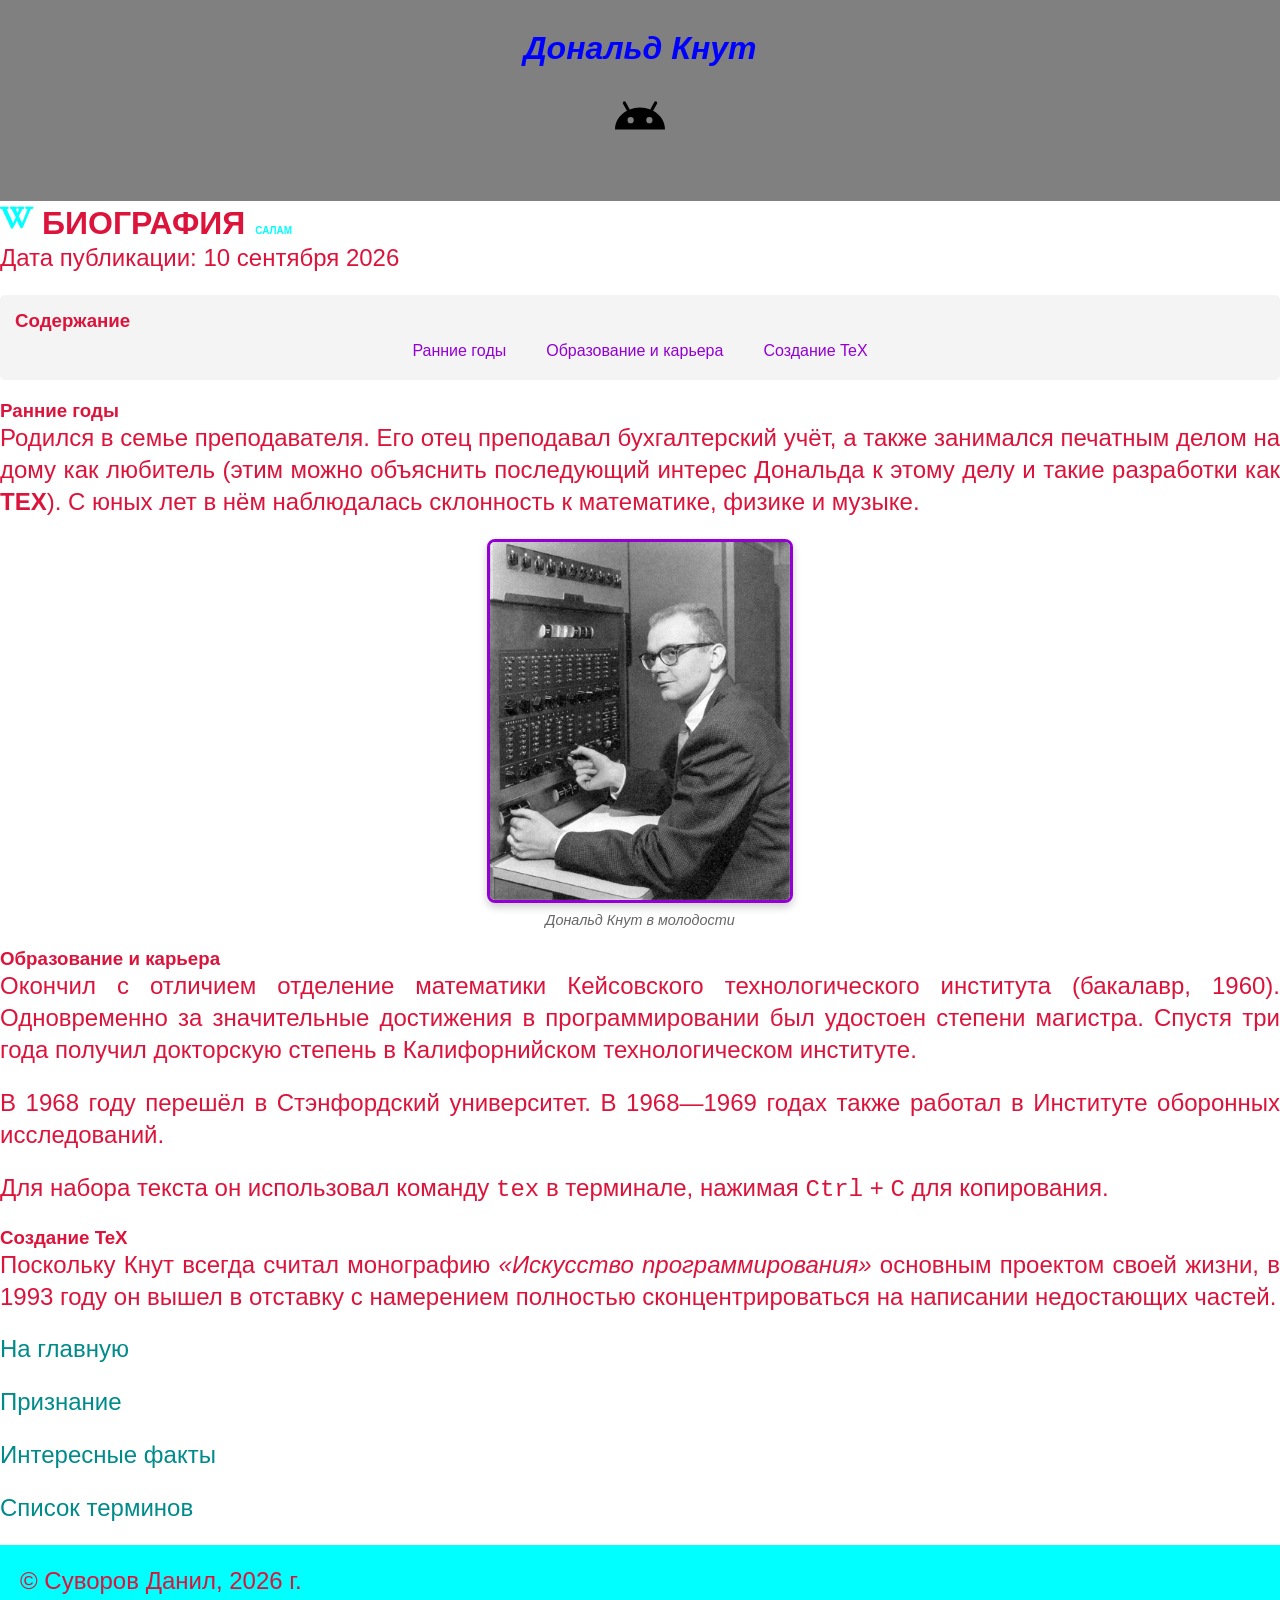
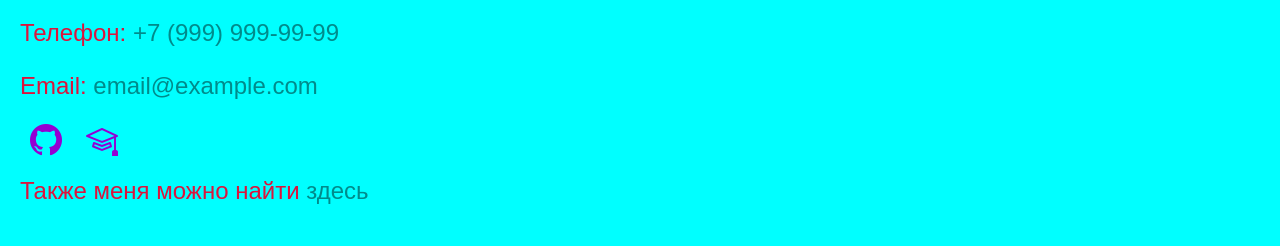
<file: article1.html>
<!DOCTYPE html>
<html lang="ru">
<head>
    <meta charset="UTF-8">
    <meta name="viewport" content="width=device-width, initial-scale=1.0">
    <meta name="keywords" content="Дональд Кнут, информатика, программирование, алгоритмы, TeX, биография">
    <meta name="description" content="Биография Дональда Кнута — американского учёного в области информатики, автора TeX и «Искусства программирования».">
    <meta property="og:title" content="Биография - Дональд Кнут">
    <meta property="og:site_name" content="Дональд Кнут">
    <meta property="og:url" content="https://funnysmailey.github.io/Donald_Knut/article1.html">
    <meta property="og:description" content="">
    <meta property="og:image" content="https://funnysmailey.github.io/Donald_Knut/img/share.jpg">
    <title>Биография - Дональд Кнут</title>
    <link rel="stylesheet" href="css/style.css">
    
    <link rel="stylesheet" href="https://cdn.jsdelivr.net/npm/bootstrap-icons@1.13.1/font/bootstrap-icons.min.css">
    <link rel="icon" type="img/ico" sizes="32x32" href="img/favicon.ico">
    <link rel="icon" type="img/ico" sizes="16x16" href="img/favicon.ico">
    <link rel="shortcut icon" href="icons/favicon.ico">
</head>
<body>
    <header>
        <h1>Дональд Кнут</h1>
        <img height="100px" width="50px" src="img/android.svg" alt="">
    </header>
    <main>
        <section class="content">
            <h2>Биография</h2>
            
            <p>Дата публикации: <time datetime="2026-09-10">10 сентября 2026</time></p>

            
            <nav class="toc">
                <h3>Содержание</h3>
                <ul>
                    <li><a href="#early-life">Ранние годы</a></li>
                    <li><a href="#education">Образование и карьера</a></li>
                    <li><a href="#tex">Создание TeX</a></li>
                </ul>
            </nav>

            
            <h3 id="early-life">Ранние годы</h3>
            <p>Родился в семье преподавателя. Его отец преподавал бухгалтерский учёт, а также занимался печатным делом на дому как любитель (этим можно объяснить последующий интерес Дональда к этому делу и такие разработки как <strong>ΤΕΧ</strong>). С юных лет в нём наблюдалась склонность к математике, физике и музыке.</p>

            
            <figure>
                <img src="img/дональд кнут молодость.jpg" alt="Дональд Кнут в молодости" width="300">
                <figcaption>Дональд Кнут в молодости</figcaption>
            </figure>

            <h3 id="education">Образование и карьера</h3>
            <p>Окончил с отличием отделение математики Кейсовского технологического института (бакалавр, <time datetime="1960">1960</time>). Одновременно за значительные достижения в программировании был удостоен степени магистра. Спустя три года получил докторскую степень в Калифорнийском технологическом институте.</p>
            <p>В <time datetime="1968">1968</time> году перешёл в Стэнфордский университет. В <time datetime="1968">1968</time>—<time datetime="1969">1969</time> годах также работал в Институте оборонных исследований.</p>

        
            <p>Для набора текста он использовал команду <code>tex</code> в терминале, нажимая <kbd>Ctrl</kbd> + <kbd>C</kbd> для копирования.</p>

            <h3 id="tex">Создание TeX</h3>
            <p>Поскольку Кнут всегда считал монографию <em>«Искусство программирования»</em> основным проектом своей жизни, в <time datetime="1993">1993</time> году он вышел в отставку с намерением полностью сконцентрироваться на написании недостающих частей.</p>

            
            <p><a href="index.html">На главную</a></p>
            <p><a href="article2.html">Признание</a></p>
            <p><a href="article3.html">Интересные факты</a></p>
            <p><a href="article4.html">Список терминов</a></p>
        </section>
    </main>
    <footer>
        <p>&copy; Суворов Данил, 2026 г.</p>
       
        <p>Телефон: <a href="tel:+79999999999">+7 (999) 999-99-99</a></p>
        <p>Email: <a href="mailto:email@example.com">email@example.com</a></p>
        <div class="social-icons">
            <a href="https://github.com/" target="_blank"><i class="bi bi-github"></i></a>
            <a href="https://moodle.inueco.ru/" target="_blank"><i class="bi bi-mortarboard"></i></a>
        </div>
        <p>Также меня можно найти <a target="_blank" href="https://moodle.inueco.ru/">здесь</a></p>
    </footer>
</body>
</html>
</file>
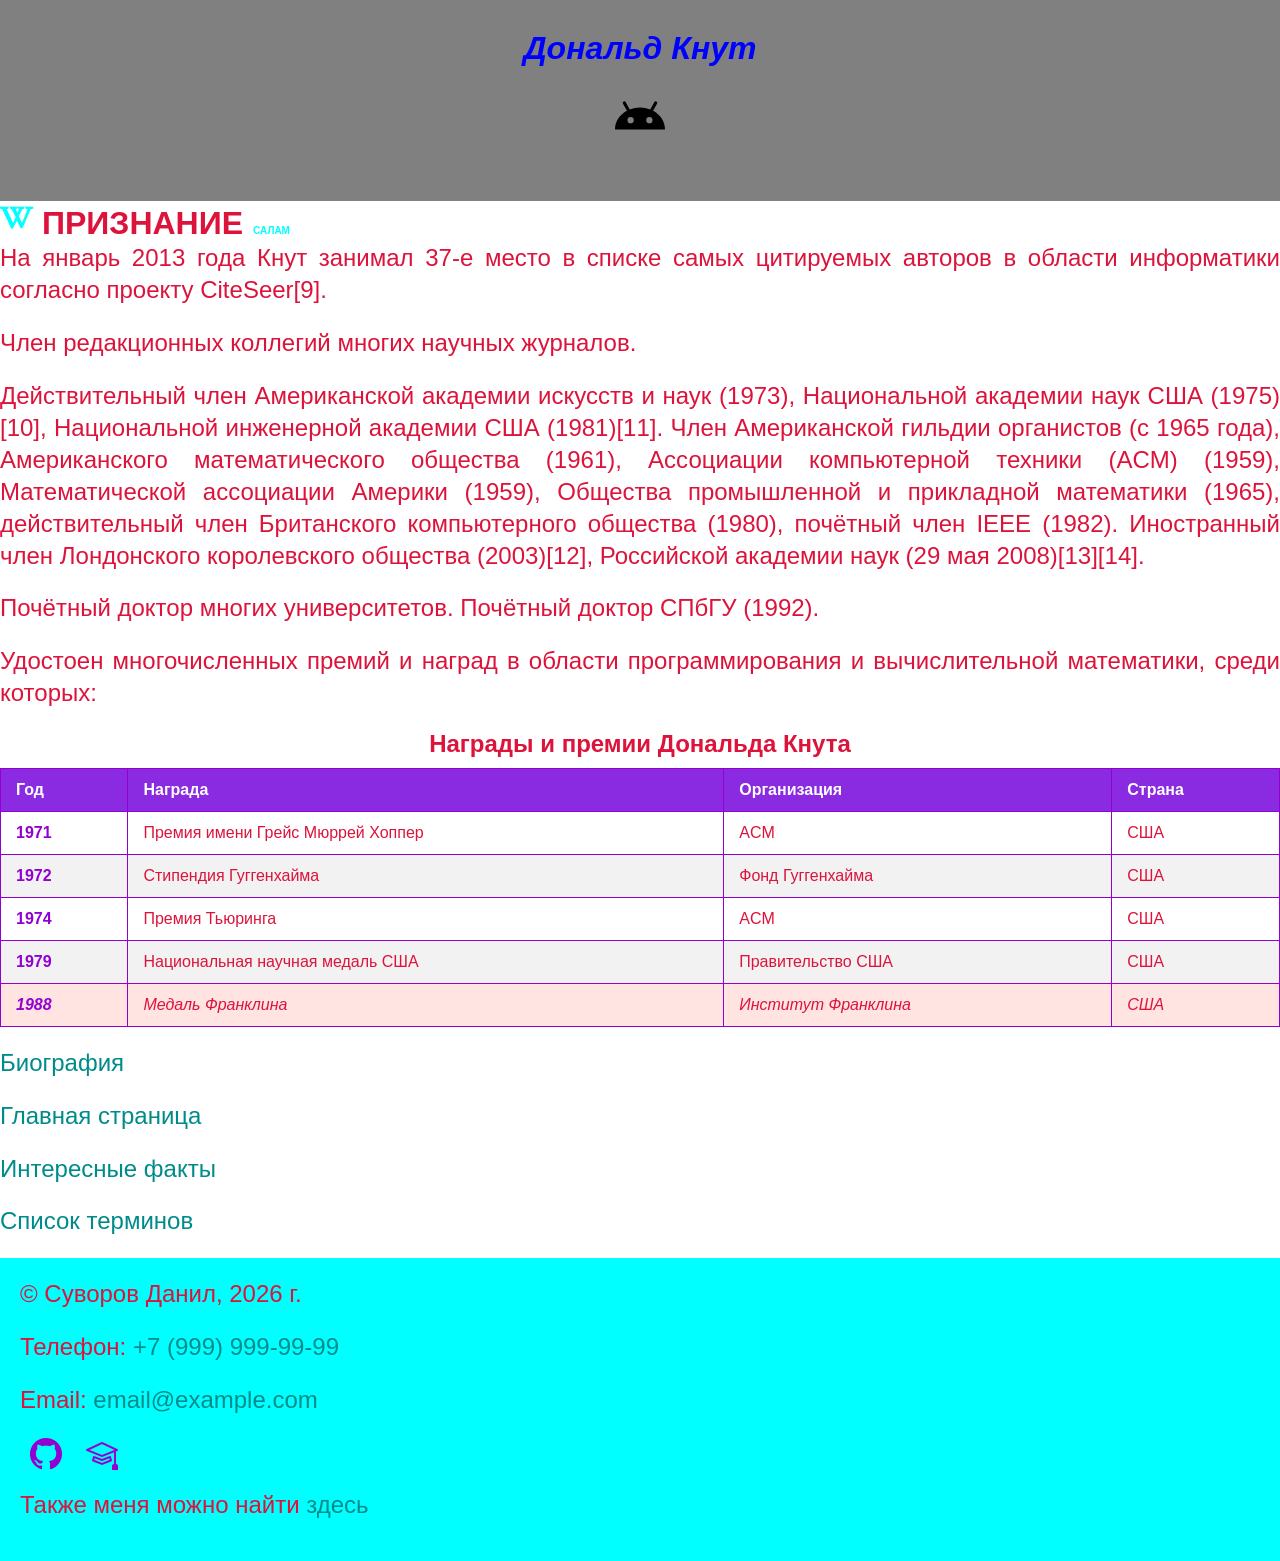
<file: article2.html>
<!DOCTYPE html>
<html lang="ru">
<head>
    <meta charset="UTF-8">
    <meta name="viewport" content="width=device-width, initial-scale=1.0">
    <meta name="keywords" content="Дональд Кнут, информатика, программирование, алгоритмы, TeX, биография">
    <meta name="description" content="Признание Дональда Кнута — достижения американского учёного в области информатики, автора TeX и «Искусства программирования».">
    <meta property="og:title" content="Признание - Дональд Кнут">
    <meta property="og:site_name" content="Дональд Кнут">
    <meta property="og:url" content="https://funnysmailey.github.io/Donald_Knut/article2.html">
    <meta property="og:description" content="Краткое описание страницы">
    <meta property="og:image" content="https://funnysmailey.github.io/Donald_Knut/img/share.jpg">
    <title>Признание - Дональд Кнут</title>
    <link rel="stylesheet" href="css/style.css">
    
    <link rel="stylesheet" href="https://cdn.jsdelivr.net/npm/bootstrap-icons@1.13.1/font/bootstrap-icons.min.css">
    <link rel="icon" type="img/ico" sizes="32x32" href="img/favicon.ico">
    <link rel="icon" type="img/ico" sizes="16x16" href="img/favicon.ico">
    <link rel="shortcut icon" href="icons/favicon.ico">
</head>
<body>
    <header>
        <h1>Дональд Кнут</h1>
        <img height="100px" width="50px" src="img/android.svg" alt="">
    </header>
    <main>
        <section class="content">
            <h2>Признание</h2>
            <p>На январь 2013 года Кнут занимал 37-е место в списке самых цитируемых авторов в области информатики согласно проекту CiteSeer[9].</p>
            <p>Член редакционных коллегий многих научных журналов.</p>
            <p>Действительный член Американской академии искусств и наук (1973), Национальной академии наук США (1975)[10], Национальной инженерной академии США (1981)[11]. Член Американской гильдии органистов (с 1965 года), Американского математического общества (1961), Ассоциации компьютерной техники (ACM) (1959), Математической ассоциации Америки (1959), Общества промышленной и прикладной математики (1965), действительный член Британского компьютерного общества (1980), почётный член IEEE (1982). Иностранный член Лондонского королевского общества (2003)[12], Российской академии наук (29 мая 2008)[13][14].</p>
            <p>Почётный доктор многих университетов. Почётный доктор СПбГУ (1992).</p>
            <p>Удостоен многочисленных премий и наград в области программирования и вычислительной математики, среди которых:</p>

            
            <table>
                <caption>Награды и премии Дональда Кнута</caption>
                <thead>
                    <tr>
                        <th>Год</th>
                        <th>Награда</th>
                        <th>Организация</th>
                        <th>Страна</th>
                    </tr>
                </thead>
                <tbody>
                    <tr>
                        <td><time datetime="1971">1971</time></td>
                        <td>Премия имени Грейс Мюррей Хоппер</td>
                        <td>ACM</td>
                        <td>США</td>
                    </tr>
                    <tr>
                        <td><time datetime="1972">1972</time></td>
                        <td>Стипендия Гуггенхайма</td>
                        <td>Фонд Гуггенхайма</td>
                        <td>США</td>
                    </tr>
                    <tr>
                        <td><time datetime="1974">1974</time></td>
                        <td>Премия Тьюринга</td>
                        <td>ACM</td>
                        <td>США</td>
                    </tr>
                    <tr>
                        <td><time datetime="1979">1979</time></td>
                        <td>Национальная научная медаль США</td>
                        <td>Правительство США</td>
                        <td>США</td>
                    </tr>
                    <tr>
                        <td><time datetime="1988">1988</time></td>
                        <td>Медаль Франклина</td>
                        <td>Институт Франклина</td>
                        <td>США</td>
                    </tr>
                </tbody>
            </table>

            
            <p><a href="article1.html">Биография</a></p>
            <p><a href="index.html">Главная страница</a></p>
            <p><a href="article3.html">Интересные факты</a></p>
            <p><a href="article4.html">Список терминов</a></p>
        </section>
    </main>
    <footer>
        <p>&copy; Суворов Данил, 2026 г.</p>
        
        <p>Телефон: <a href="tel:+79999999999">+7 (999) 999-99-99</a></p>
        <p>Email: <a href="mailto:email@example.com">email@example.com</a></p>
        <div class="social-icons">
            <a href="https://github.com/" target="_blank"><i class="bi bi-github"></i></a>
            <a href="https://moodle.inueco.ru/" target="_blank"><i class="bi bi-mortarboard"></i></a>
        </div>
        <p>Также меня можно найти <a target="_blank" href="https://moodle.inueco.ru/">здесь</a></p>
    </footer>
</body>
</html>
</file>
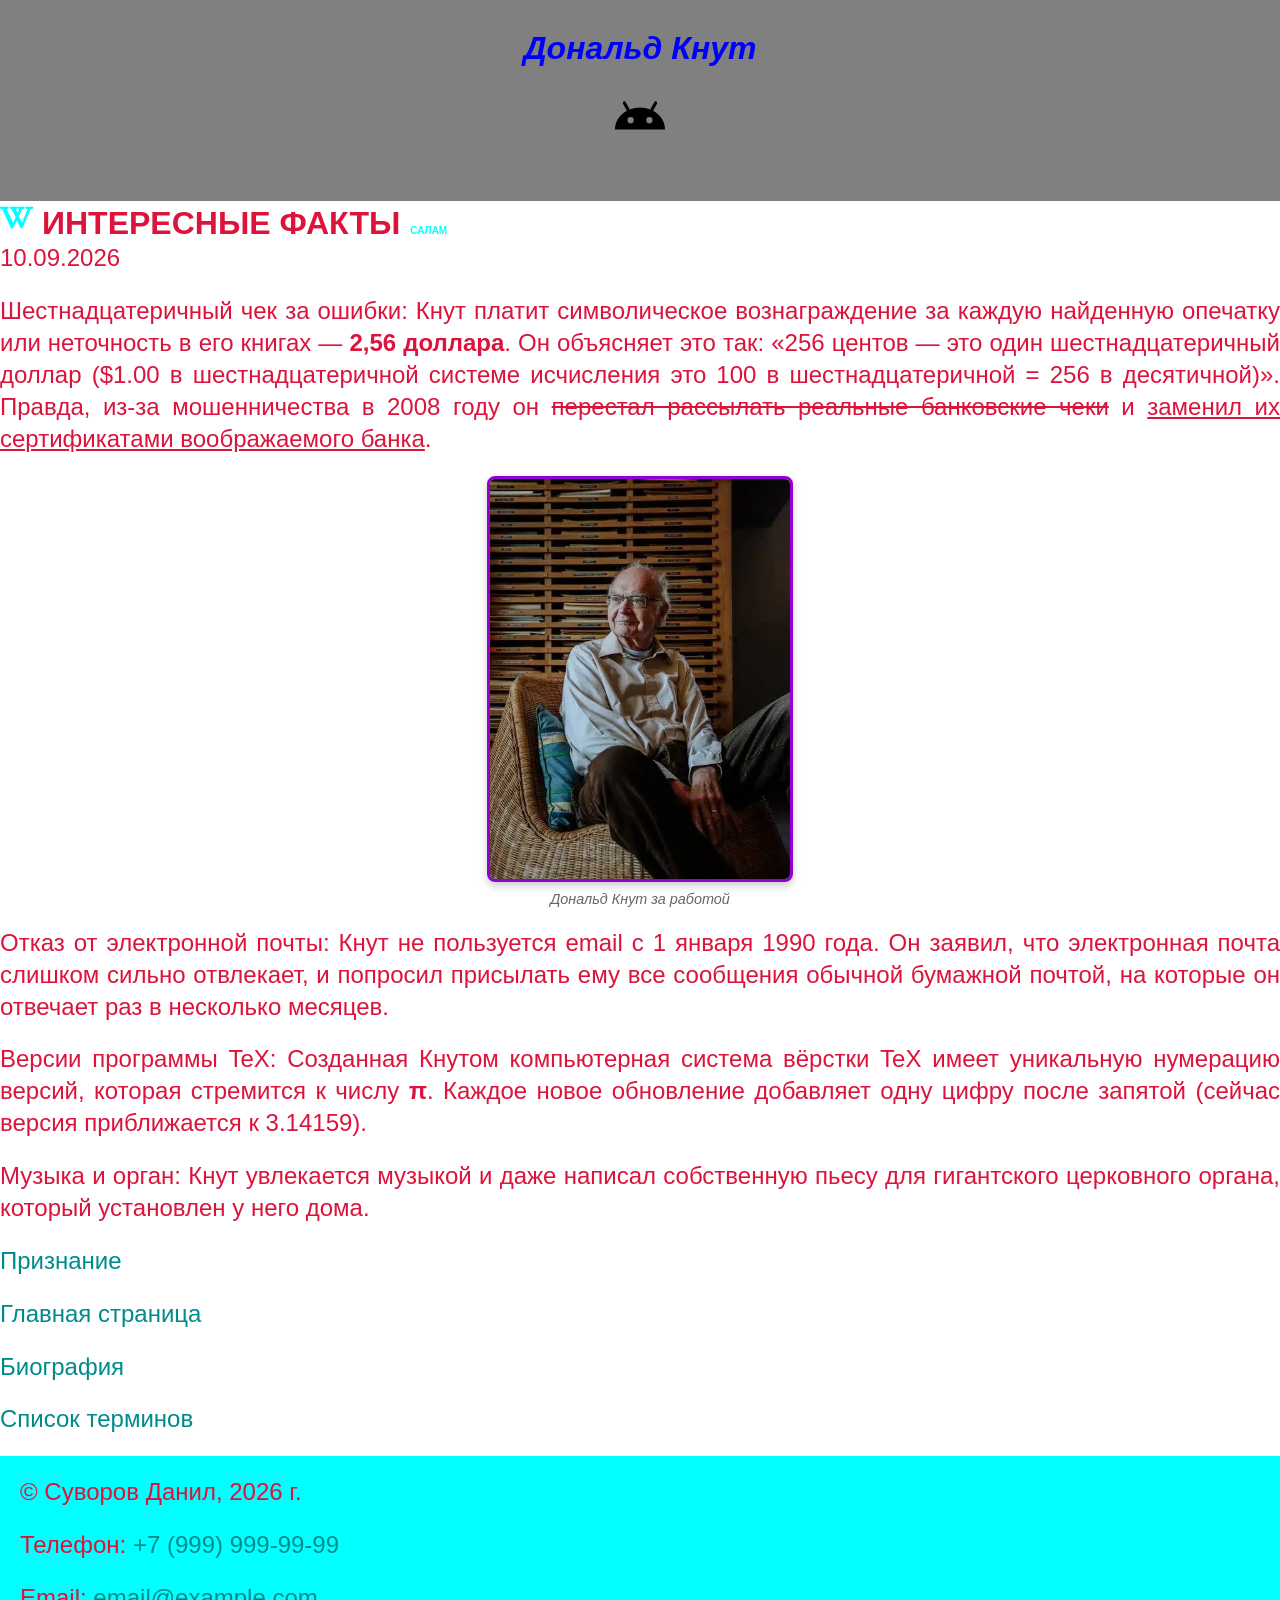
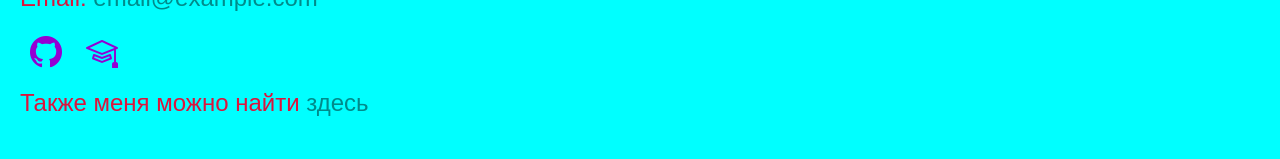
<file: article3.html>
<!DOCTYPE html>
<html lang="ru">
<head>
    <meta charset="UTF-8">
    <meta name="viewport" content="width=device-width, initial-scale=1.0">
    <meta name="keywords" content="Дональд Кнут, информатика, программирование, алгоритмы, TeX, биография">
    <meta name="description" content="Дональд Кнут — интересные факты американского учёного в области информатики, автора TeX и «Искусства программирования».">
    <meta property="og:title" content="Интересные факты - Дональд Кнут">
    <meta property="og:site_name" content="Дональд Кнут">
    <meta property="og:url" content="https://funnysmailey.github.io/Donald_Knut/article3.html">
    <meta property="og:description" content="">
    <meta property="og:image" content="https://funnysmailey.github.io/Donald_Knut/img/share.jpg">
    <title>Интересные факты - Дональд Кнут</title>
    <link rel="stylesheet" href="css/style.css">
    
    <link rel="stylesheet" href="https://cdn.jsdelivr.net/npm/bootstrap-icons@1.13.1/font/bootstrap-icons.min.css">
    <link rel="icon" type="img/ico" sizes="32x32" href="img/favicon.ico">
    <link rel="icon" type="img/ico" sizes="16x16" href="img/favicon.ico">
    <link rel="shortcut icon" href="icons/favicon.ico">
</head>
<body>
    <header>
        <h1>Дональд Кнут</h1>
        <img height="100px" width="50px" src="img/android.svg" alt="">
    </header>
    <main>
        <section class="content">
            <h2>Интересные факты</h2>
            <p>10.09.2026</p>
            <p>Шестнадцатеричный чек за ошибки: Кнут платит символическое вознаграждение за каждую найденную опечатку или неточность в его книгах — <strong>2,56 доллара</strong>. Он объясняет это так: «256 центов — это один шестнадцатеричный доллар ($1.00 в шестнадцатеричной системе исчисления это 100 в шестнадцатеричной = 256 в десятичной)». Правда, из-за мошенничества в <time datetime="2008">2008</time> году он <del>перестал рассылать реальные банковские чеки</del> и <ins>заменил их сертификатами воображаемого банка</ins>.</p>

            
            <figure>
                <img src="img/Дональд Кнут.webp" alt="Дональд Кнут за работой" width="300">
                <figcaption>Дональд Кнут за работой</figcaption>
            </figure>

            <p>Отказ от электронной почты: Кнут не пользуется email с <time datetime="1990-01-01">1 января 1990 года</time>. Он заявил, что электронная почта слишком сильно отвлекает, и попросил присылать ему все сообщения обычной бумажной почтой, на которые он отвечает раз в несколько месяцев.</p>
            <p>Версии программы TeX: Созданная Кнутом компьютерная система вёрстки TeX имеет уникальную нумерацию версий, которая стремится к числу <strong>π</strong>. Каждое новое обновление добавляет одну цифру после запятой (сейчас версия приближается к 3.14159).</p>
            <p>Музыка и орган: Кнут увлекается музыкой и даже написал собственную пьесу для гигантского церковного органа, который установлен у него дома.</p>

            
            <p><a href="article2.html">Признание</a></p>
            <p><a href="index.html">Главная страница</a></p>
            <p><a href="article1.html">Биография</a></p>
            <p><a href="article4.html">Список терминов</a></p>
        </section>
    </main>
    <footer>
        <p>&copy; Суворов Данил, 2026 г.</p>
        
        <p>Телефон: <a href="tel:+79999999999">+7 (999) 999-99-99</a></p>
        <p>Email: <a href="mailto:email@example.com">email@example.com</a></p>
        <div class="social-icons">
            <a href="https://github.com/" target="_blank"><i class="bi bi-github"></i></a>
            <a href="https://moodle.inueco.ru/" target="_blank"><i class="bi bi-mortarboard"></i></a>
        </div>
        <p>Также меня можно найти <a target="_blank" href="https://moodle.inueco.ru/">здесь</a></p>
    </footer>
</body>
</html>
</file>
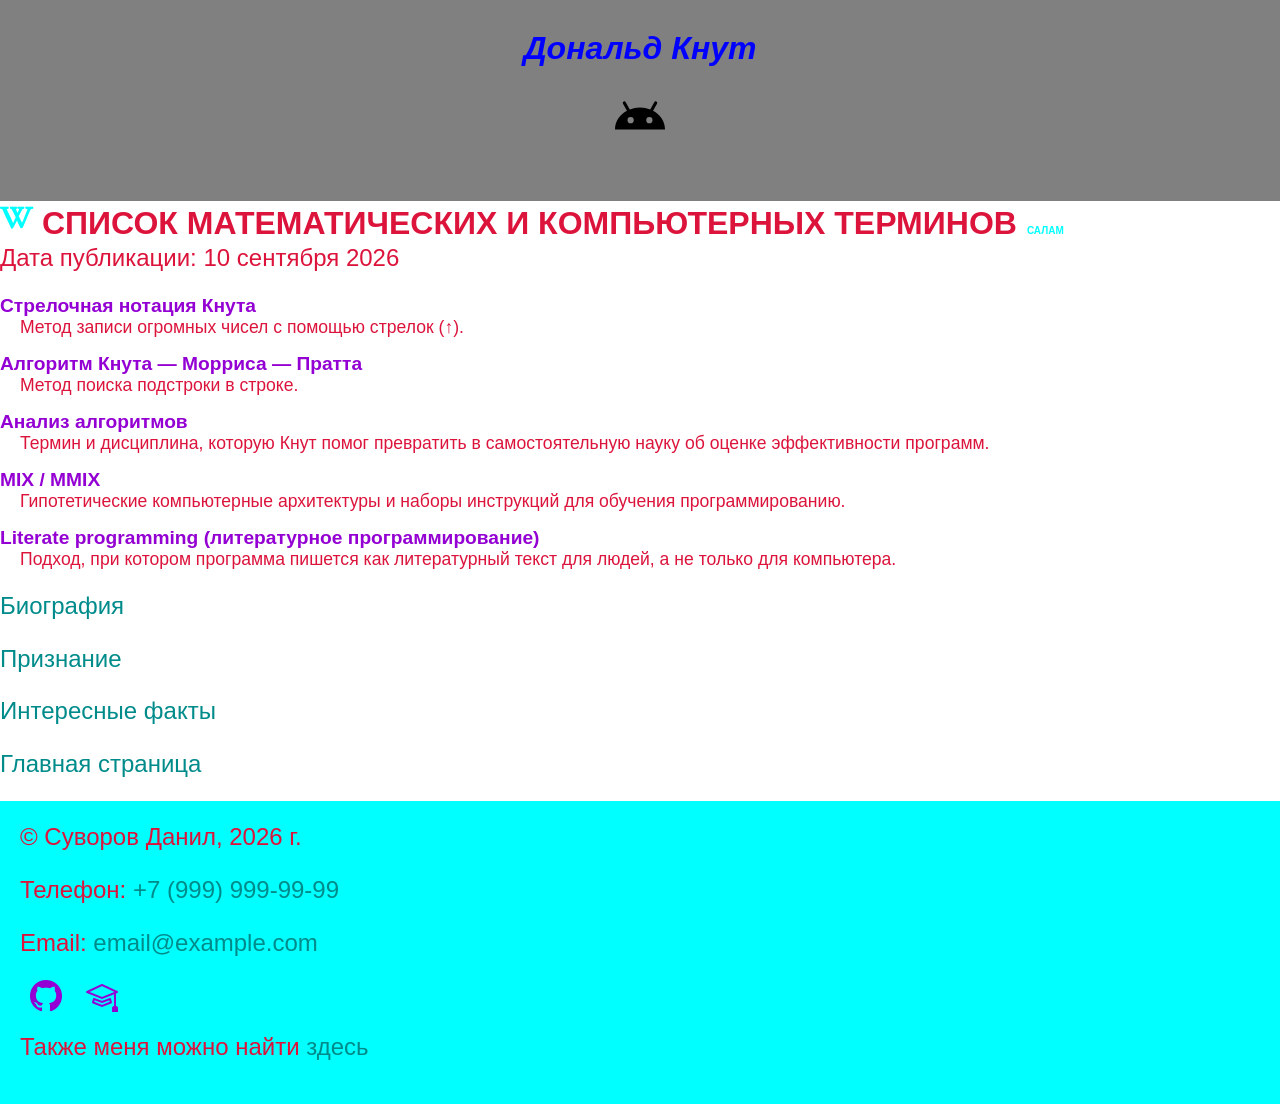
<file: article4.html>
<!DOCTYPE html>
<html lang="ru">
<head>
    <meta charset="UTF-8">
    <meta name="viewport" content="width=device-width, initial-scale=1.0">
    <meta name="keywords" content="Дональд Кнут, информатика, программирование, алгоритмы, TeX, биография">
    <meta name="description" content="Дональд Кнут — список терминов американского учёного в области информатики, автора TeX и «Искусства программирования».">
    <meta property="og:title" content="Список терминов - Дональд Кнут">
    <meta property="og:site_name" content="Дональд Кнут">
    <meta property="og:url" content="https://funnysmailey.github.io/Donald_Knut/article4.html">
    <meta property="og:description" content="">
    <meta property="og:image" content="https://funnysmailey.github.io/Donald_Knut/img/share.jpg">
    <title>Список терминов - Дональд Кнут</title>
    <link rel="stylesheet" href="css/style.css">
    
    <link rel="stylesheet" href="https://cdn.jsdelivr.net/npm/bootstrap-icons@1.13.1/font/bootstrap-icons.min.css">
    




    <link rel="icon" type="img/ico" sizes="32x32" href="img/favicon.ico">
    <link rel="icon" type="img/ico" sizes="16x16" href="img/favicon.ico">
    <link rel="shortcut icon" href="icons/favicon.ico">
</head>
<body>
    <header>
        <h1>Дональд Кнут</h1>
        <img height="100px" width="50px" src="img/android.svg" alt="">
    </header>
    <main>
        <section class="content">
            <h2>Список математических и компьютерных терминов</h2>
            <p>Дата публикации: <time datetime="2026-09-10">10 сентября 2026</time></p>

            
            <dl>
                <dt>Стрелочная нотация Кнута</dt>
                <dd>Метод записи огромных чисел с помощью стрелок (↑).</dd>

                <dt>Алгоритм Кнута — Морриса — Пратта</dt>
                <dd>Метод поиска подстроки в строке.</dd>

                <dt>Анализ алгоритмов</dt>
                <dd>Термин и дисциплина, которую Кнут помог превратить в самостоятельную науку об оценке эффективности программ.</dd>

                <dt>MIX / MMIX</dt>
                <dd>Гипотетические компьютерные архитектуры и наборы инструкций для обучения программированию.</dd>

                <dt>Literate programming (литературное программирование)</dt>
                <dd>Подход, при котором программа пишется как литературный текст для людей, а не только для компьютера.</dd>
            </dl>

            
            <p><a href="article1.html">Биография</a></p>
            <p><a href="article2.html">Признание</a></p>
            <p><a href="article3.html">Интересные факты</a></p>
            <p><a href="index.html">Главная страница</a></p>
        </section>
    </main>
    <footer>
        <p>&copy; Суворов Данил, 2026 г.</p>
        
        <p>Телефон: <a href="tel:+79999999999">+7 (999) 999-99-99</a></p>
        <p>Email: <a href="mailto:email@example.com">email@example.com</a></p>
        <div class="social-icons">
            <a href="https://github.com/" target="_blank"><i class="bi bi-github"></i></a>
            <a href="https://moodle.inueco.ru/" target="_blank"><i class="bi bi-mortarboard"></i></a>
        </div>
        <p>Также меня можно найти <a target="_blank" href="https://moodle.inueco.ru/">здесь</a></p>
    </footer>
</body>
</html>
</file>
<file: css/style.css>
*{
    margin: 0%;
    padding: 0%;
}
ul, ol{
    padding-left: 50px;
}
html{
    font-size: 1em;
    font-family: "Google Sans", sans-serif;
}

header{
    background-color: gray;
    text-align: center ;
    padding: 30px 20px;
}
footer{
    background-color: aqua;
    padding: 20px;
}

.about {
    background-color: blueviolet;
    padding: 20px;
    text-align: center;
}
.articles {
    background-color:antiquewhite;
}
.articles-list a {
    display: inline-block;
    padding: 4px 8px;
    color: darkviolet;
    border-bottom: 2px solid transparent;
}
.articles-list a:hover,
.articles-list a:focus {
    color: crimson;
    border-bottom-color:darkblue;
    text-decoration: none;
}
p{
    font-size: 1.5rem;
    line-height: 2rem;
    margin-bottom: 1.3rem;
    text-align: justify;
}
h1{
    font-size: 2em;
    color: blue;
    font-style: oblique;


}





h2{
    font-size: 2rem;
    color:crimson;
    text-decoration:double;
    text-transform:uppercase;
}
nav ul{
    list-style: none;
    display: flex;
    gap: 20px;
    justify-content: center;
}

header a{
    color: cornflowerblue;
    text-decoration: none;
    text-transform: uppercase;
}
header a:hover,
header a:focus,
header a:active {
    text-decoration: underline;
}
.articles li:nth-child(even){
    background-color: red;

}
h2::after{
    content: "Салам";
    font-size: 10px;
    color: aqua;
    margin-left: 10px;
}
h2::before{
    content: "\F8CC";
    font-family: "bootstrap-icons";
    margin-right: 10px;
    color: aqua;
}
body{
    color: crimson;
}


blockquote {
    background: #f9f9f9;
    border-left: 10px solid #ccc;
    margin: 1.5em 10px;
    padding: 0.5em 10px;
    font-style: italic;
}
blockquote cite {
    display: block;
    text-align: right;
    font-weight: bold;
    margin-top: 10px;
}


.toc {
    background: #f4f4f4;
    padding: 15px;
    border-radius: 5px;
    margin-bottom: 20px;
}
.toc h3 {
    margin-bottom: 10px;
}
.toc ul {
    list-style: none;
    padding-left: 0;
}
.toc li {
    margin-bottom: 5px;
}
.toc a {
    color: darkviolet;
    text-decoration: none;
}
.toc a:hover {
    text-decoration: underline;
}


figure {
    margin: 20px 0;
    text-align: center;
}
figure img {
    border: 3px solid darkviolet;
    border-radius: 8px;
    box-shadow: 0 4px 8px rgba(0,0,0,0.2);
    max-width: 100%;
}
figcaption {
    font-size: 0.9rem;
    color: #666;
    margin-top: 5px;
    font-style: italic;
}


dl {
    margin: 20px 0;
}
dt {
    font-weight: bold;
    color: darkviolet;
    margin-top: 15px;
    font-size: 1.2rem;
}
dd {
    margin-left: 20px;
    margin-bottom: 10px;
    font-size: 1.1rem;
}


.social-icons {
    margin: 15px 0;
}
.social-icons a {
    font-size: 2rem;
    margin: 0 10px;
    color: darkviolet;
    text-decoration: none;
}
.social-icons a:hover {
    color: crimson;
}
a{
    color: darkcyan;
    text-decoration: none;
}
a:hover,
a:focus {
    color: crimson;
    text-decoration: underline;
    outline: 2px solid crimson;
    outline-offset: 2px;
}
nav ul li a {
    padding: 6px 10px;
    border-radius: 4px;
}
nav ul li a:hover,
nav ul li a:focus {
    background-color: crimson;
    color: #fff;
    text-decoration: none;
}
.important-item::before {
    content: "Важно!";
    display: inline-block;
    margin-right: 8px;
    padding: 2px 8px;
    background-color: blue;
    color: rgb(0, 0, 0);
    font-size: 0.8rem;
    font-weight: bold;
    border: 2px solid darkred;
    border-radius: 4px;
    text-transform: uppercase;
    vertical-align: middle;
}
form{
    width: 300px;
    border-radius: 30px;
    padding: 40px;
    background-color:aqua;
    margin: 10px auto;
}

input{
    border: 1px solid blue;
    background-color: brown;
    padding: 5px;
    color:#fff;
    border-radius: 4px;
}

input[type=sumbit]{
    background-color: darkblue;
    color: darkgreen;
}
input[type=sumbit]:hover{
    background-color: coral;


}
input[type=checkbox]{
    accent-color: red;
}
textarea, select{
    background-color: brown;
    border-radius: 4px ;
    border: 1px solid darkblue;
    padding: 5px;
    color:#fff;
    margin-top: 10px;
}
main p:lang(en){
    font-style: italic;
}









table {
    width: 100%;
    border-collapse: collapse;
    margin: 20px 0;
    font-size: 1rem;
}

caption {
    font-size: 1.5rem;
    font-weight: bold;
    color: crimson;
    margin-bottom: 10px;
    text-align: center;
}

th, td {
    border: 1px solid darkviolet;
    padding: 12px 15px; 
    text-align: left;   
    vertical-align: top; 
}

th {
    background-color: blueviolet;
    color: white;
    font-weight: bold;
}


tbody tr:nth-child(even) {
    background-color: #f2f2f2;
}

td:first-child {
    font-weight: bold;
    color: darkviolet;
    white-space: nowrap;
}


tbody tr:last-child {
    background-color: #ffe4e1;
    font-style: italic;
}









body {} /* a=0 b=0 c=1 специфичность = 1 */
.pink {} /* a=0 b=1 c=0 специфичность = 10 */
#logo {} /* a=1 b=0 c=0 специфичность = 100 */
#mainnav ul {} /* a=1 b=0 c=1 специфичность = 101 */
#mainnav .active {} /* a=1 b=1 c=0 специфичность = 110 */
#mainnav a:hover {} /* a=1 b=1 c=1 специфичность = 111 */
#mainnav ul li.active {} /* a=1 b=1 c=2 специфичность = 112 */
</file>
